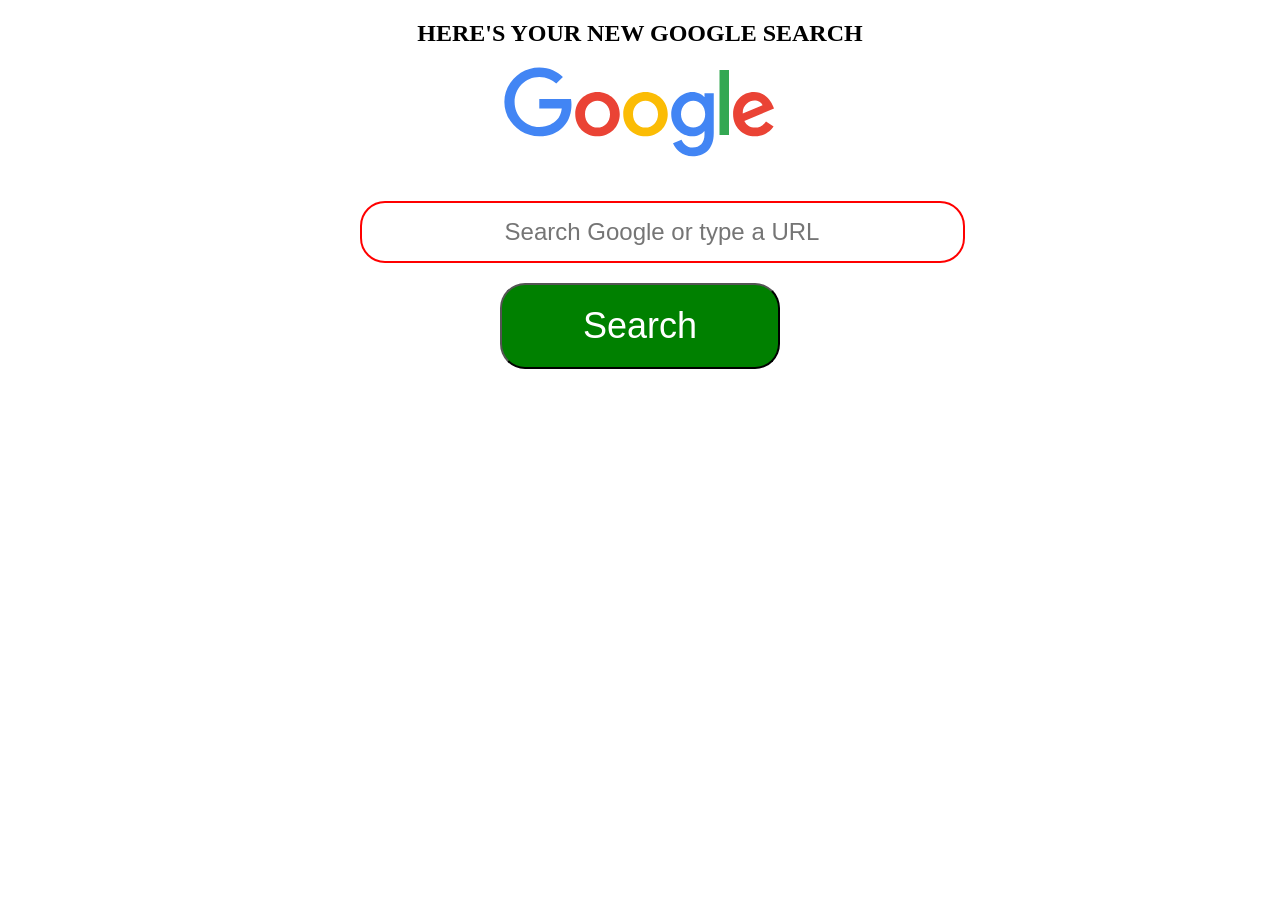
<file: index.html>
<!DOCTYPE html>
<html lang="en">
  <head>
    <meta charset="UTF-8" />
    <meta http-equiv="X-UA-Compatible" content="IE=edge" />
    <meta name="viewport" content="width=device-width, initial-scale=1.0" />
    <title>Google Copy</title>
    <link rel="stylesheet" href="style.css" />
  </head>
  <body>
    <section class="main-content">
      <h1>Here's your new GOOGLE search</h1>
      <a href="#"
        ><img src="./pictures/google_logo.svg" alt="Main search logo"
      /></a>
      <input type="text" placeholder="Search Google or type a URL" />
      <button class="search">Search</button>
    </section>
    <script src="./scripts/script.js"></script>
  </body>
</html>
</file>
<file: style.css>
body {
  text-transform: uppercase;
}
.main-content {
  padding: 0;
  margin: 0 auto;
  width: 561px;
  text-align: center;
}

img {
  margin-bottom: 38px;
}

input[type='text'] {
  width: 100%;
  padding: 15px 20px;
  margin-bottom: 20px;
  border-radius: 25px;
  border: 2px solid red;
  font-size: 24px;
  text-align: center;
  cursor: pointer;
}

.search {
  width: 50%;
  padding: 20px;
  background-color: green;
  font-size: 36px;
  color: white;
  border-radius: 25px;
}
</file>
